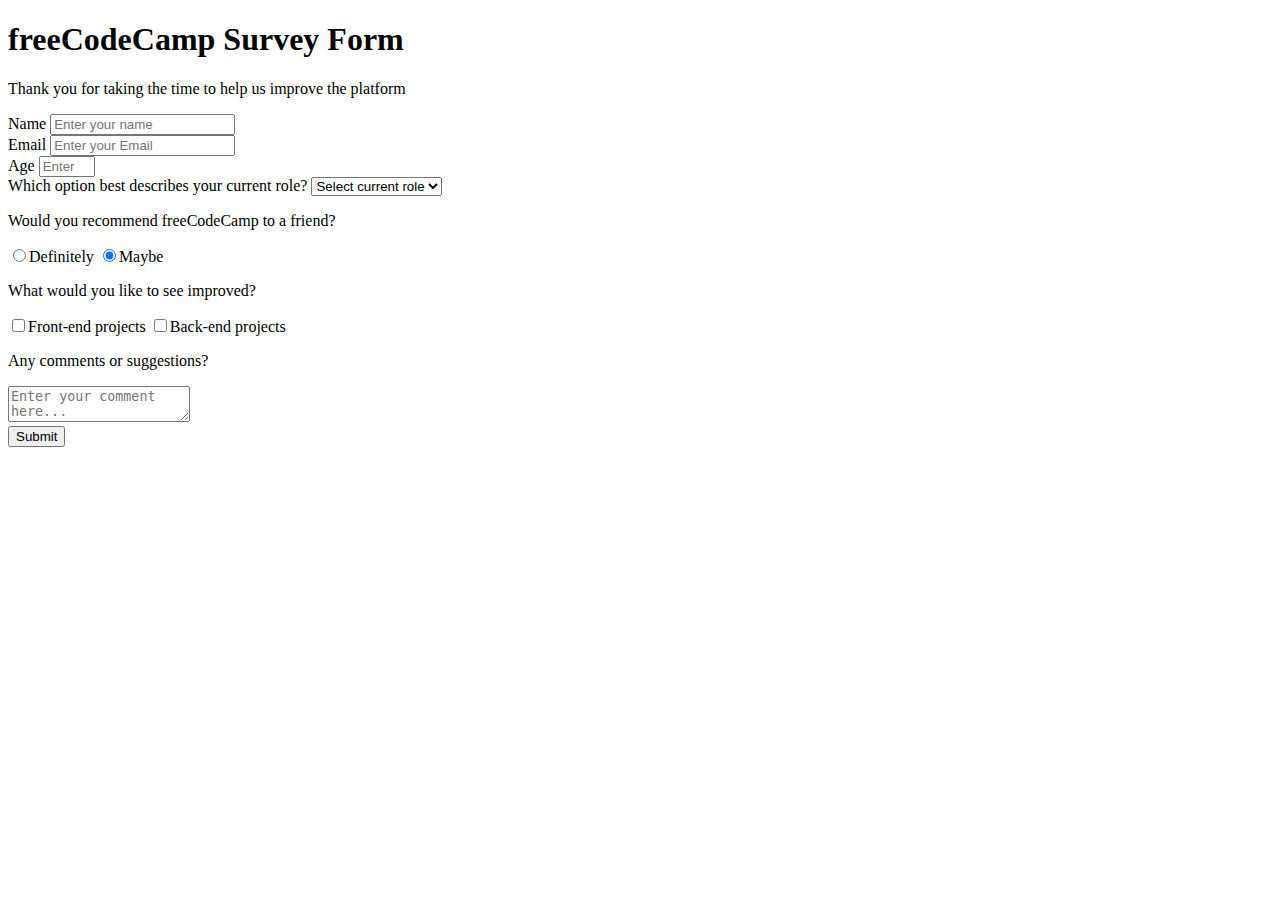
<file: index.html>
<!DOCTYPE html>
<html lang="en" dir="ltr">
  <head>
    <meta charset="utf-8">
    <title>Survey</title>
  </head>

  <body>
    <header>
      <h1 id="title">freeCodeCamp Survey Form</h1>
      <p id="description">Thank you for taking the time to help us improve the platform</p>
    </header>

    <!--the beginning of the form-->
    <main>
    <form id="survey-form">
      <div class="form">
        <label id="name-label" for="name">Name</label>
        <input type="text" name="name" id="name" class="form-control" placeholder="Enter your name" required="">
     </div>
     <div class="form">
        <label id="email-label" for="email">Email</label>
        <input type="email" name="email" id="email" class="form-control" placeholder="Enter your Email" required="">
    </div>
    <div class="form">
      <label id="number-label" for="email">Age</label>
      <input type="number" name="age" id="number" class="form-control" placeholder="Enter your age" required="" min=0 max=99>
    </div>
    <div class="form">
      <label for="dropdown">Which option best describes your current role?</label>
      <select id="dropdown" name="role" class="form-control" required="">
        <option disabled="" selected="" value="">Select current role</option>
        <option value="student">Student</option>
        <option value="job">Full Time Job</option>
        <option value="learner">Full Time Learner</option>
        <option value="preferNo">Prefer not to say</option>
        <option value="other">Other</option>
     </select>
    </div>
    <div class="form">
      <p>Would you recommend freeCodeCamp to a friend?</p>
      <label><input name="user-recommend" value="definitely" type="radio" class="input-radio" checked="">Definitely</label>
      <label><input name="user-recommend" value="maybe" type="radio" class="input-radio" checked="">Maybe</label>
    </div>
    <div class="form">
      <p>What would you like to see improved?</p>
      <label><input name="prefer" value="front-end-projects" type="checkbox" class="input-checkbox">Front-end projects</label>
      <label><input name="prefer" value="back-end-projects" type="checkbox" class="input-checkbox">Back-end projects</label>
    </div>
    <div class="form">
      <p>Any comments or suggestions?</p>
      <textarea id="comments" class="input-textarea" name="comment" placeholder="Enter your comment here..."></textarea>
    </div>
    <div class="form">
      <button type="submit" id="submit" class="submit-button">Submit</button>
    </div>
    </form>
    <!--the end of the form-->
  </body>
</html>
</file>
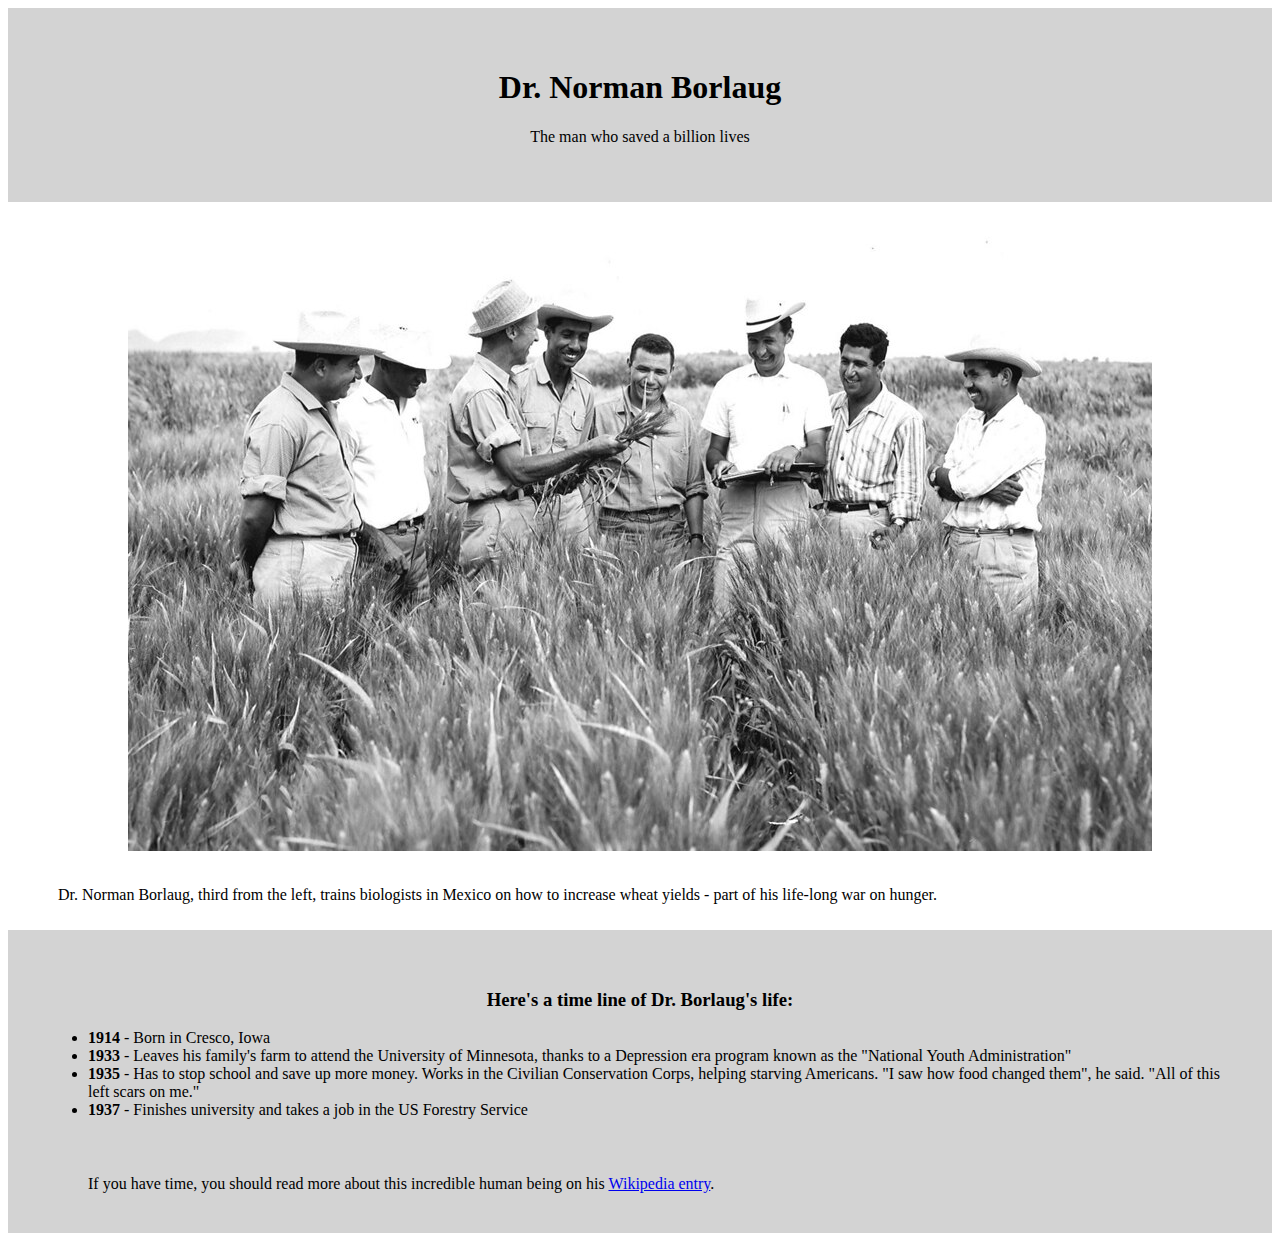
<file: Tribute_Page/index.html>
<!DOCTYPE html>
<html lang="en" dir="ltr">

<head>
  <meta charset="utf-8">
  <title>Tribute Page</title>
  <link rel="stylesheet" href="style.css">
</head>

<body>
  <div id="main">
    <header>
      <h1 id="title">Dr. Norman Borlaug</h1>
      <p>The man who saved a billion lives</p>
    </header>

    <figure id="img-div">
      <img src="image.jpeg" id="image">
      <figcaption id="img-caption">Dr. Norman Borlaug, third from the left, trains biologists in Mexico on how to increase wheat yields - part of his life-long war on hunger.</figcaption>
    </figure>
    <main id="tribute-info">
      <h3 id="timeline">Here's a time line of Dr. Borlaug's life:</h3>
      <ul>
        <li><strong>1914</strong> - Born in Cresco, Iowa</li>
        <li><strong>1933</strong> - Leaves his family's farm to attend the University of Minnesota, thanks to a Depression era program known as the "National Youth Administration"</li>
        <li><strong>1935</strong> - Has to stop school and save up more money. Works in the Civilian Conservation Corps, helping starving Americans. "I saw how food changed them", he said. "All of this left scars on me."</li>
        <li><strong>1937</strong> - Finishes university and takes a job in the US Forestry Service</li>
      </ul>
      <p id="wiki">If you have time, you should read more about this incredible human being on his <a href="https://en.wikipedia.org/wiki/Norman_Borlaug">Wikipedia entry</a>.</p
    </main>
    <a href="" id="tribute-link" target="_blank">
  </div>

</body>

</html>
</file>
<file: Tribute_Page/style.css>
header {
  background: lightgrey;
  height: auto;
  margin: auto;
  block: display;
  max-width: 100%;
  margin-bottom: 0;
  padding: 40px;
  text-align: center;
}

#image {
  max-width: 100%;
  height: auto;
  display: block;
  margin: auto;
  padding: 10px;
}
#img-caption {
  margin: 15px 0px 5px 0px;
  display: block;
  padding: 10px;
}
#tribute-info {
  background: lightgrey;
  text-align: left;
  padding: 40px 40px 0px 40px;

}
#timeline {
  text-align: center;
}
#wiki {
  padding: 40px;
}
</file>
